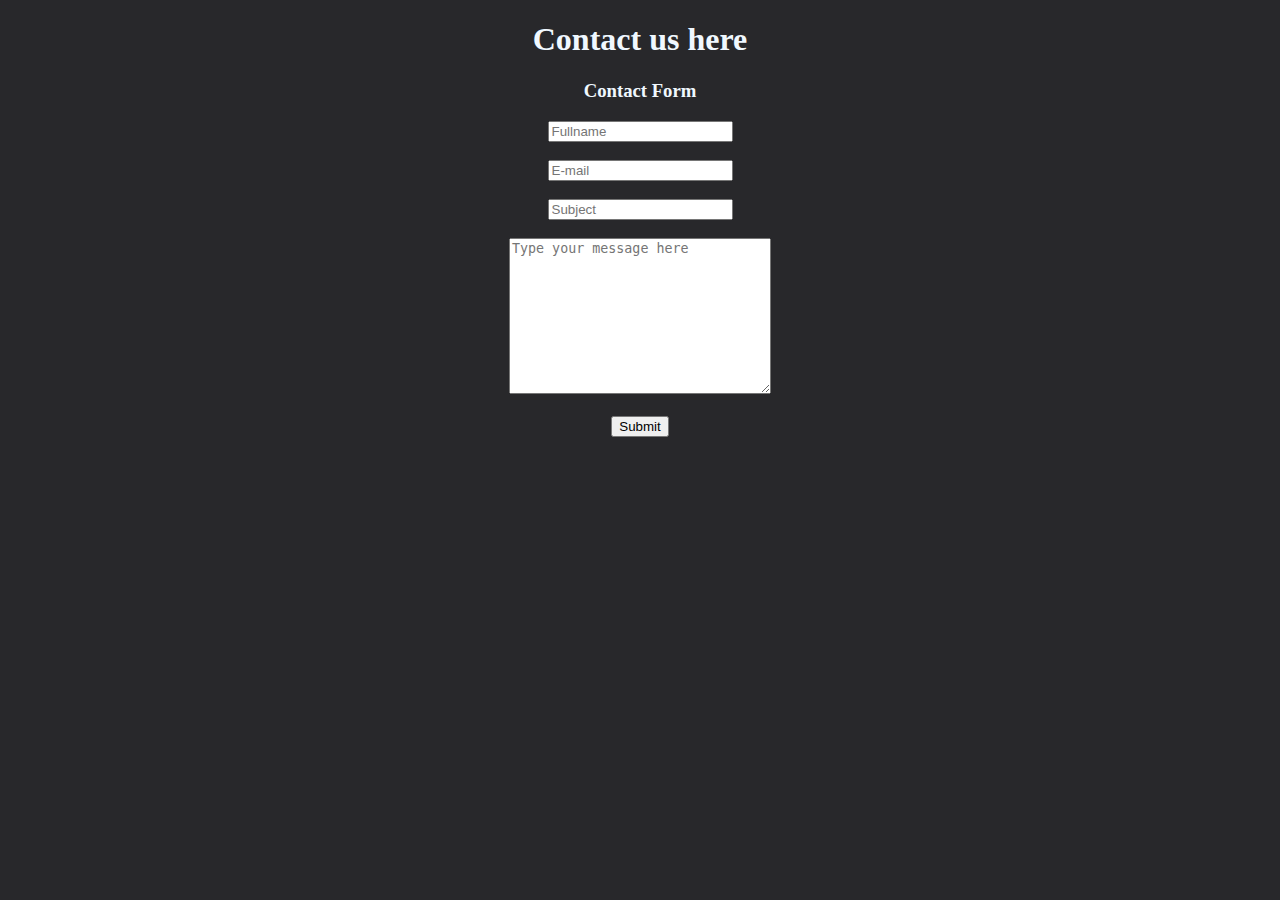
<file: Contactus.html>
<!DOCTYPE html>
<html lang="en">
<head><center>
<h1>Contact us here</h1>
</center>
</head>
<body bgcolor="#28282B" style="color: aliceblue;"><center>
<h3>Contact Form</h3>
  <form action="Contact Form">
  <label for="Fullname"><input type="text" placeholder="Fullname"></label><br><br>
  <label for="E-mail address"><input type="Email" placeholder="E-mail"></label><br><br>
  <label for="Subejct"><input type="Text" placeholder="Subject"></label><br><br>
  <textarea name="Message" cols="30" rows="10" placeholder="Type your message here"></textarea><br><br>
  <input type="button" value="Submit">
</form>
</center></body>
</html>
</file>
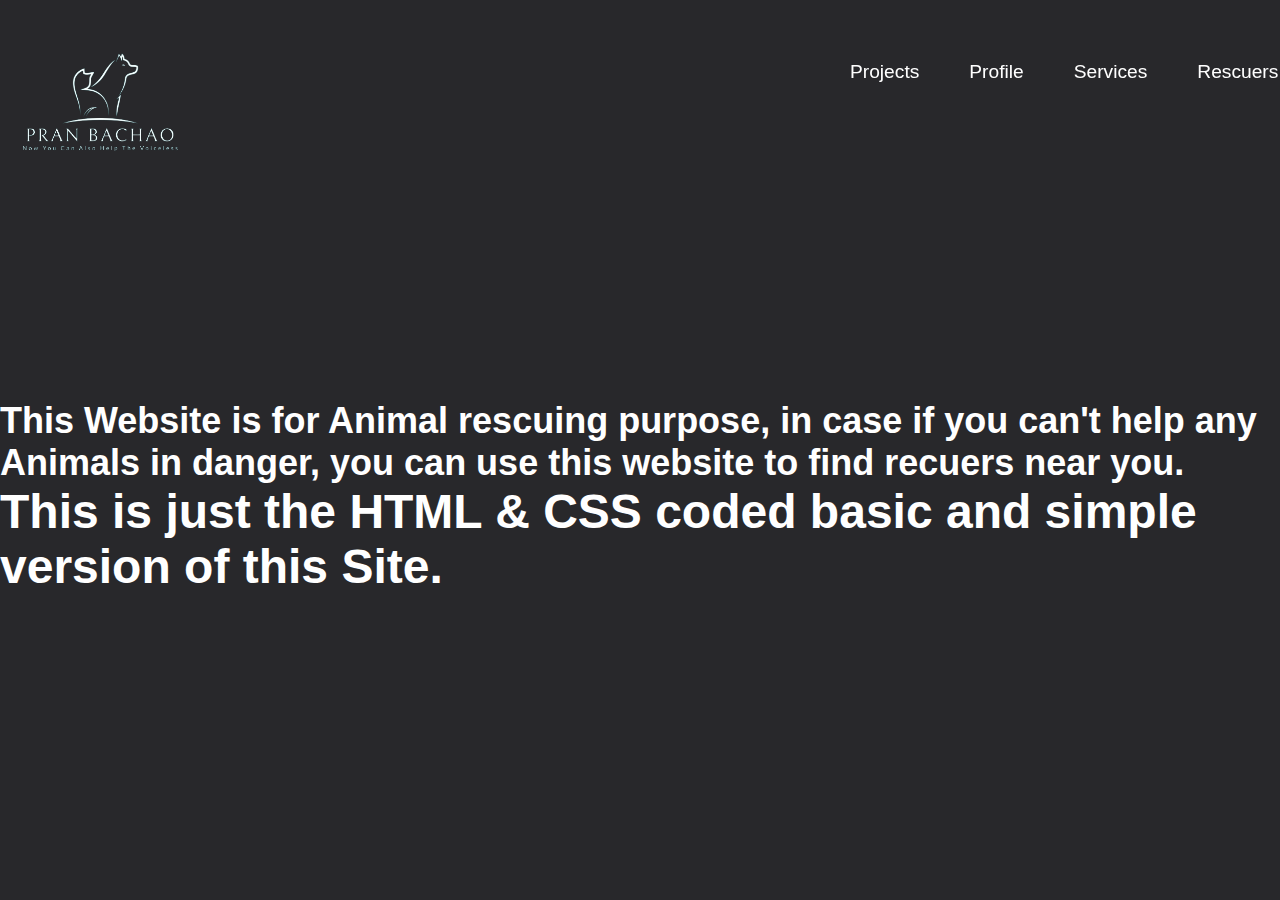
<file: main.html>
<!DOCTYPE html>
<html lang="en">
<head>
  <link rel="stylesheet" href="style.css">
</head>
<body>
  <div class="navi">
  <a class="Projects" href="Projects.html">Projects</a>
  <a class="profile" href="Profile.html">Profile</a>
  <a class="services" href="Services.html">Services</a>
  <a class="rescuers" href="Rescuers.html">Rescuers</a>
  <a class="contact" href="Contactus.html">Contact Us</a>
  <a class="faq" href="#">FaQ</a>
  <a class="logout" href="index.html">Logout</a>
</div>

<div class="image2"><img class="logo2" src="Logo.png"></div>

<div class="text"><h2>This Website is for Animal rescuing purpose, in case if you can't help any Animals in danger, you can use this website to find recuers near you.</h2>
<h1>This is just the HTML & CSS coded basic and simple version of this Site.</h1></div>
</body>
</html>
</file>
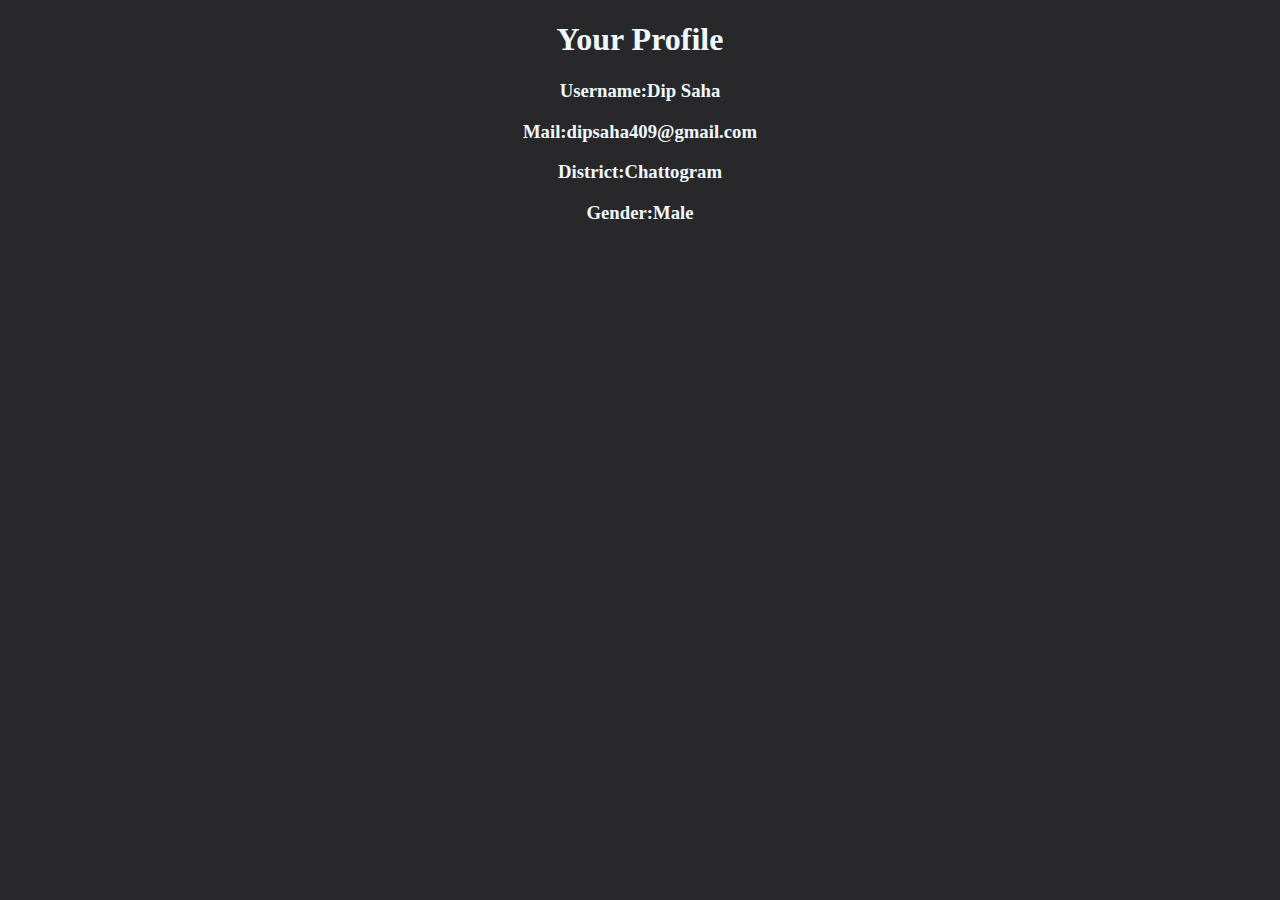
<file: Profile.html>
<!DOCTYPE html>
<html lang="en">
<head><center>
<h1 style="color: aliceblue;">Your Profile</h1>
</head>
<body bgcolor="#28282B">
<h3 style="color: aliceblue;">Username:Dip Saha</h3>
<h3 style="color: aliceblue;">Mail:dipsaha409@gmail.com</h3>
<h3 style="color: aliceblue;">District:Chattogram</h3>
<h3 style="color: aliceblue;">Gender:Male</h3>
</center></body>
</html>
</file>
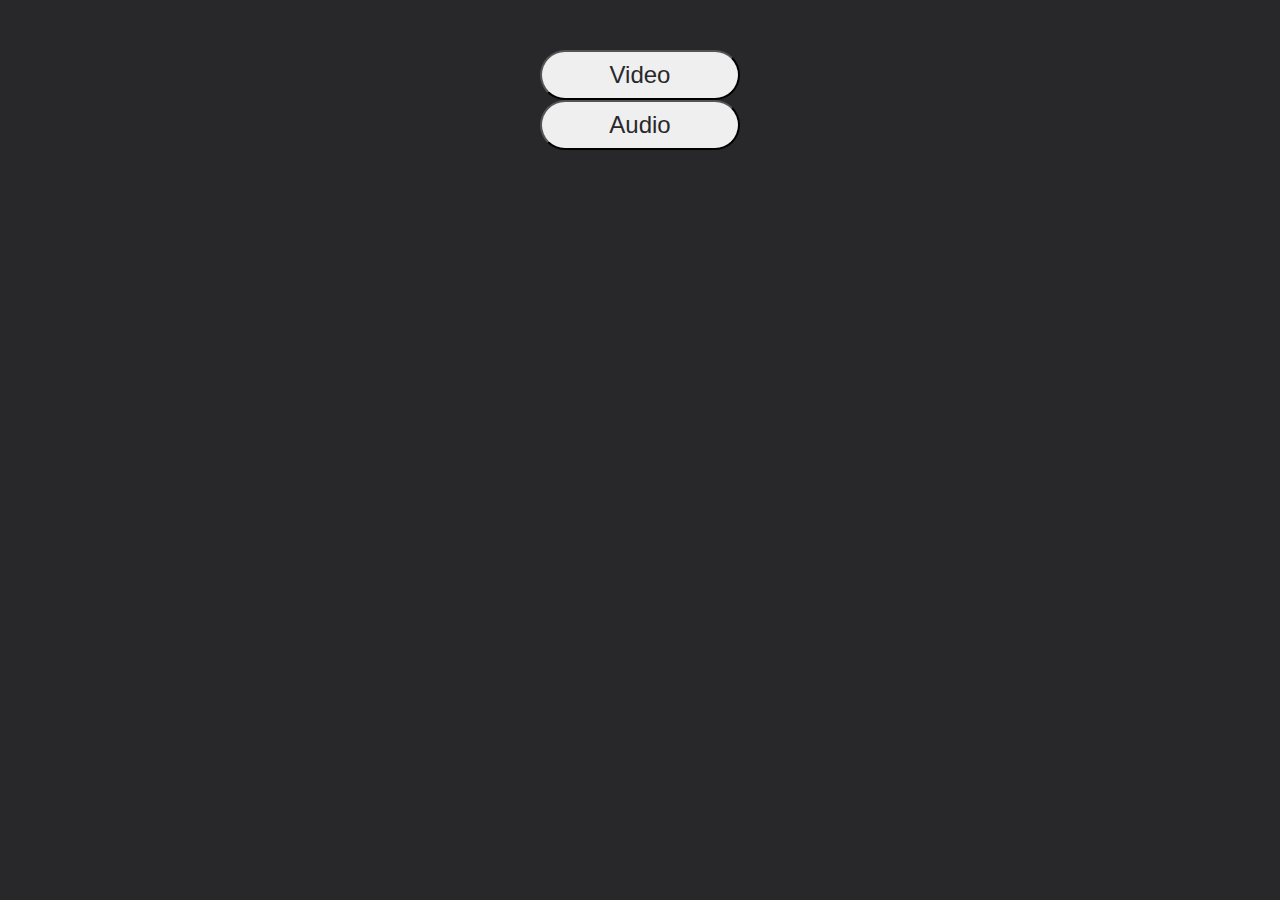
<file: Projects.html>
<!DOCTYPE html>
<html lang="en">
<head>
<link rel="stylesheet" href="style.css">
</head><center>
<body>
  <div class="media">
  <a href="Save Ralph.mp4"><input type="submit" class="video" value="Video"></a></div>
</div>
<a href="Animal Sound.mp3.mp3"><input type="submit" class="audio" value="Audio"></a></div>
</div>
</div>
</center>
</body>
</html>
</file>
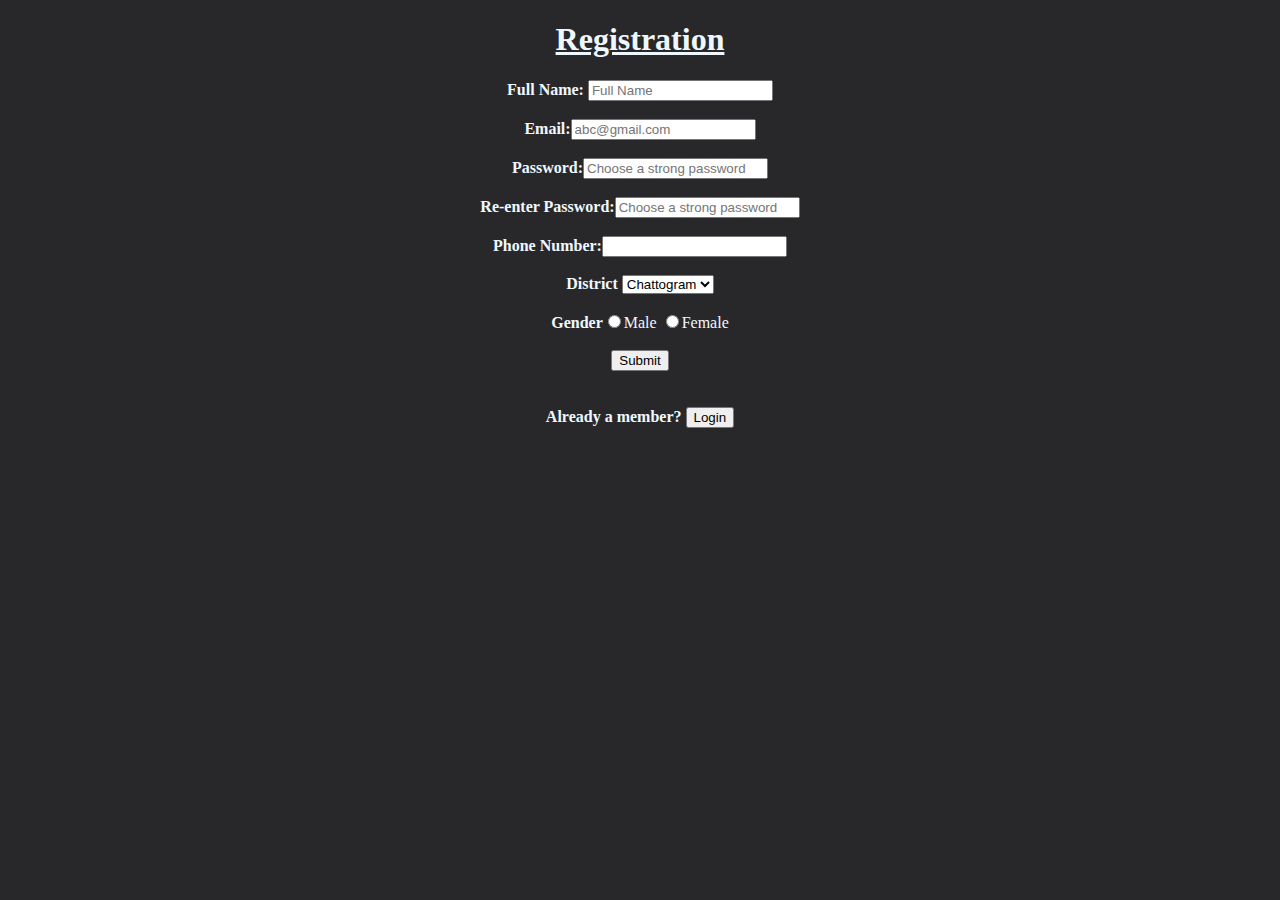
<file: Registration Form.html>
<!DOCTYPE html>
<html lang="en">
<head>
<h1><b><u><center>Registration</center></u></b></h1>
<body bgcolor="#28282B" style="color: aliceblue;">
  <form align="Center">
    <label><b>Full Name: </b><input type="Full Name"placeholder="Full Name"></label><br><br>
    <label><b>Email:</b><input type="Email"placeholder="abc@gmail.com"></label><br><br>
    <label><b>Password:</b><input type="Password" placeholder="Choose a strong password"></label><br><br>
    <label><b>Re-enter Password:</b><input type="Password" placeholder="Choose a strong password"></label><br><br>
    <label for="Number"><b>Phone Number:</b><input type="number"></label><br><br>
    <label for="District"><b>District</b></label>
    <select>
      <option value="District">Chattogram</option>
      <option value="District">Dhaka</option>
      <option value="District">Barisal</option>
      <option value="District">Khulna</option>
      <option value="District">Tangail</option>
      <option value="District">Noakhali</option>
    </select><br><br>
    <label for="Gender"><b>Gender</b><input type="radio">Male</label>
    <label></label><input type="radio">Female</label><br><br>
    <a href="index.html"><input type="button" value="Submit"></a>
  </form><br><br>
  <h><b><center>Already a member? <a href="index.html"><input type="button" value="Login"></a></center></b></h>
</body>
</html>
</file>
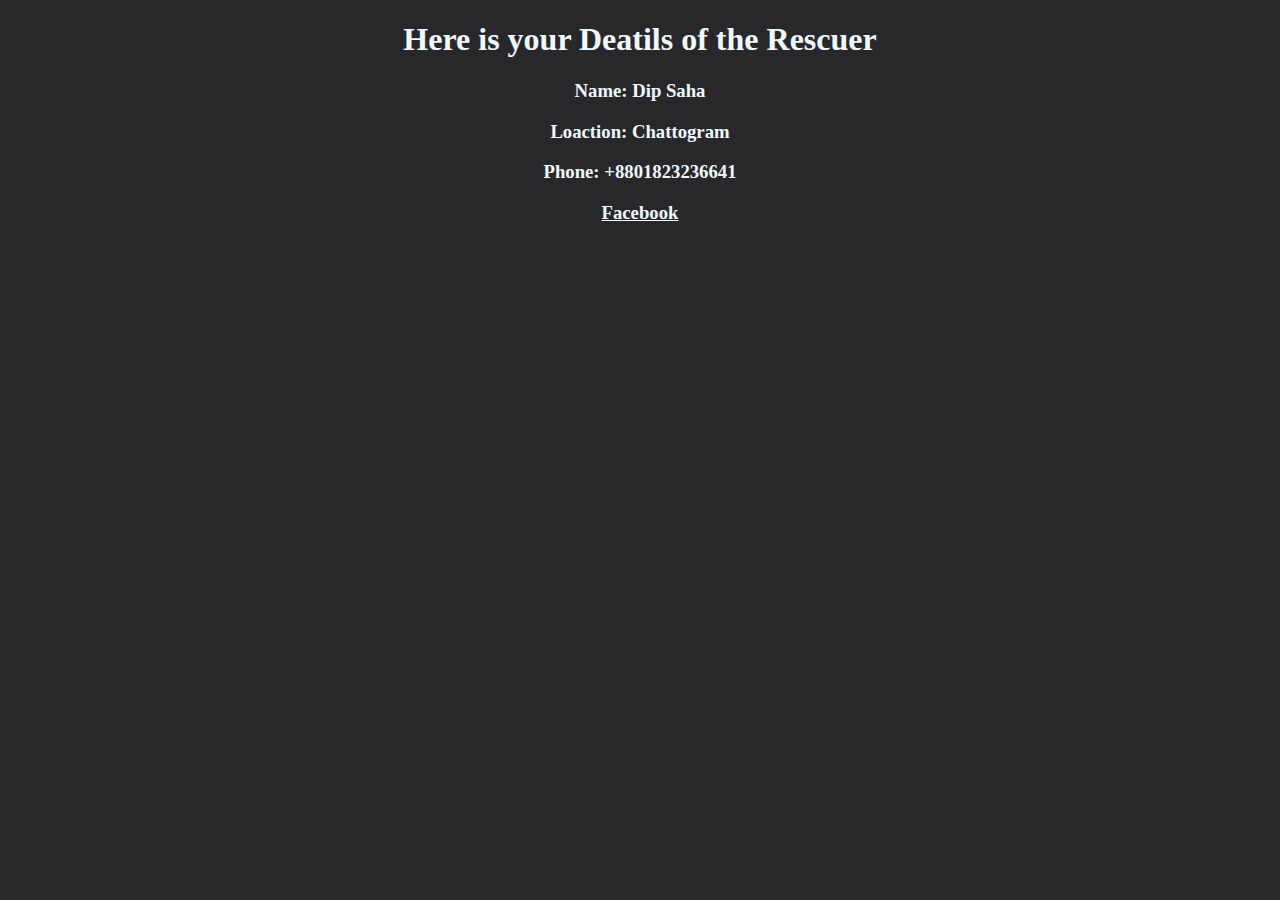
<file: Rescuer1.html>
<!DOCTYPE html>
<html lang="en">
<head>
<center><h1>Here is your Deatils of the Rescuer</h1></center>
</head>
<body bgcolor="#28282B" style="color: aliceblue;">
<center>
  <h3>Name: Dip Saha</h3>
  <h3>Loaction: Chattogram</h3>
  <h3>Phone: +8801823236641</h3>
  <h3><a href="https://www.facebook.com/Dip.saha.official" style="color: aliceblue;">Facebook</a></h3>
</center>
</body>
</html>
</file>
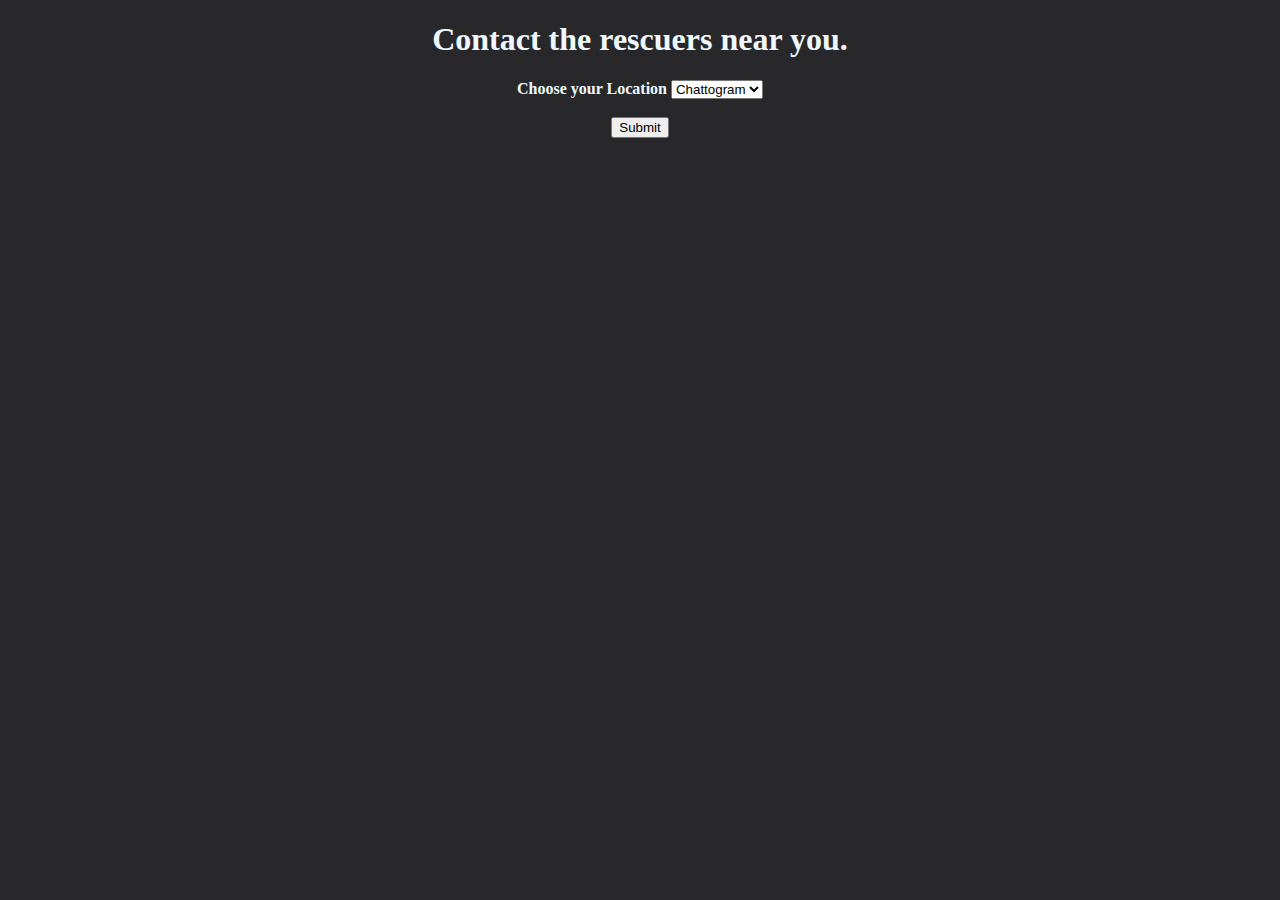
<file: Rescuers.html>
<!DOCTYPE html>
<html lang="en">
<head>
<h1><center>Contact the rescuers near you.</center></h1>
</head>
<body bgcolor="#28282B" style="color: aliceblue;"><center>
  <label for="Rescuer"><b>Choose your Location</b></label>
  <select>
    <option value="District">Chattogram</option>
    <option value="District">Dhaka</option>
    <option value="District">Cumilla</option>
    <option value="District">Noakhali</option>
  </select></center><br>
  <center><a href="Rescuer1.html"><input type="Submit"></a></center>
</body>
</html>
</file>
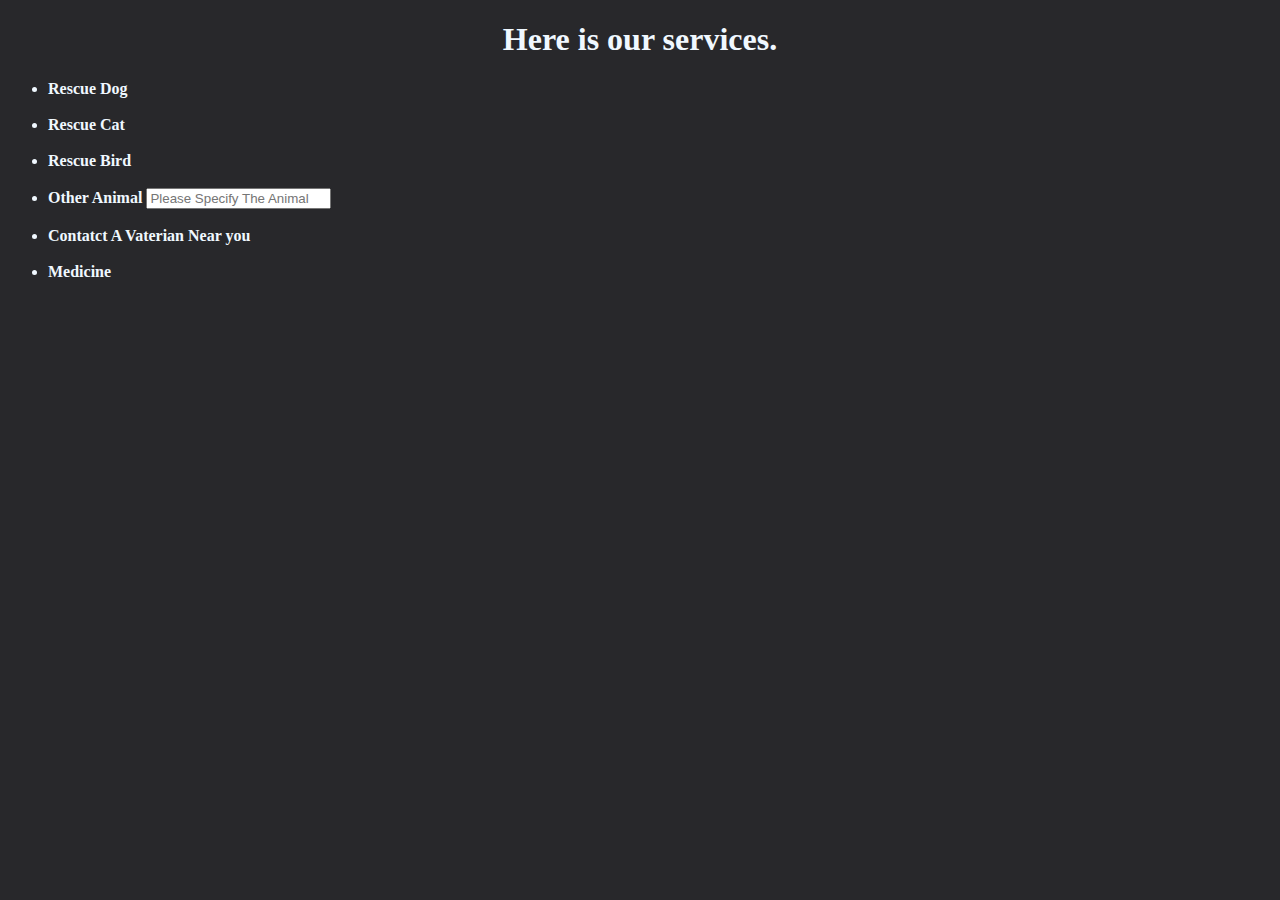
<file: Services.html>
<!DOCTYPE html>
<html lang="en">
<head>
<center><h1>Here is our services.</h1></center>
</head>
<body bgcolor="#28282B" style="color: aliceblue;">
 <ul>
  <li><b>Rescue Dog</b></li><br>
  <li><b>Rescue Cat</b></li><br>
  <li><b>Rescue Bird</b></li><br>
  <li><b><Label>Other Animal
    <input type="Text" placeholder="Please Specify The Animal"><br>
  </Label></b></li><br>
  <li><b>Contatct A Vaterian Near you</b></li><br>
  <li><b>Medicine</b></li>
 </ul> 
</body>
</html>
</file>
<file: style.css>
*{
  margin: 0;
  padding: 0;
  box-sizing: border-box;
  font-family:'Poppins', sans-serif;
}
body{
  background-color: #28282B;
  color: white;
}
.image{
  background: none;
  width: 200px;
  height: 200px;
}
.logo{
  max-width: 100%;
  max-height: 200%;
  padding-top: 200px;
}
.input_field{
  
flex-direction: column;
}
.first{
  border: 40px;
  padding: 150px 0 50px 0;
  font-size: larger;
  color: white;
}
.input{
height: 45px;
width: 500px;
border-radius: 30px;
padding: 0 0 0 45px;
background: rgba(255, 255, 255, 0.1);
}
i{
  position: relative;
  right: 530px;
  
}
.mail{
  padding-bottom: 30px;
}
.login{
  padding-top: 20px;

}
.submit{
  height: 40px;
  width: 250px;
  border: none;
  border-radius: 30px;
  font-size: large;
  cursor: pointer;
  transition: 3s;
}.remember{
  padding-right: 100px;
  padding-top: 15px;
}
.rememberr{
  cursor: pointer;
}
.forgot{
  padding-right: 99px;
  padding-top: 15px;
}
.forgott{
  color: aliceblue;
  cursor: pointer;
}
.new_here{
padding-top: 20px;
font-size: large;
}
.sign{
  height: 30px;
  width: 150px;
  border: none;
  border-radius: 30px;
  font-size: large;
  cursor: pointer;
  transition: 3s;
}
.navi{
position: fixed;
top: 0;
left: 0;
width: 100%;
padding-top: 50px;
padding-left: 800px;
display: flex;
align-items: center;
z-index: 99;

}
.Projects{
  font-size: larger;
  color: white;
  padding-left: 50px;
  text-decoration: none;
}
.profile{
  font-size: larger;
  color: white;
  padding-left: 50px;
  text-decoration: none;
}
.services{
  font-size: larger;
  color: white;
  padding-left: 50px;
  text-decoration: none;
}
.rescuers{
  font-size: larger;
  color: white;
  padding-left: 50px;
  text-decoration: none;
}
.contact{
  font-size: larger;
  color: white;
  padding-left: 50px;
  text-decoration: none;
}
.faq{
  font-size: larger;
  color: white;
  padding-left: 50px;
  text-decoration: none;
}
.logout{
  font-size: larger;
  color: white;
  padding-left: 50px;
  text-decoration: none;
}
.image2{
  background: none;
  width: 200px;
  height: 200px;
}
.logo2{
  max-width: 200%;
  max-height: 200%;
  padding-right: 200px;
}
.text{
  font-size: x-large;
  padding-top: 200px;
}
.media{
  padding-top: 50px;
}
.video{
  height: 50px;
  width: 200px;
  border-radius: 30px;
  color: #28282B;
  font-size: x-large;
  cursor: pointer;
}
.audio{
  height: 50px;
  width: 200px;
  border-radius: 30px;
  color: #28282B;
  font-size: x-large;
  cursor: pointer;
}
</file>
